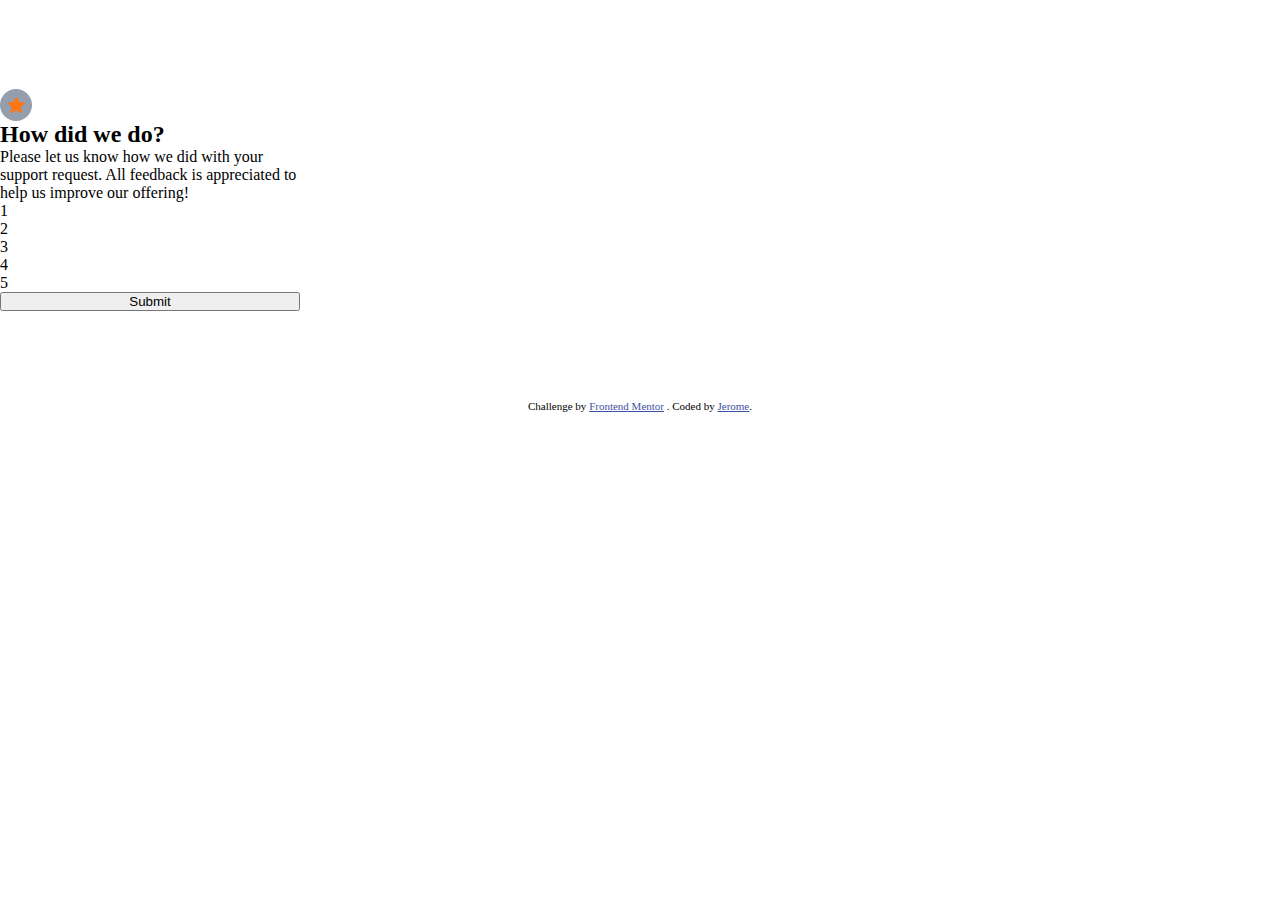
<file: interactive-rating-component-main/index.html>
<!DOCTYPE html>
<html lang="en">
  <head>
    <meta charset="UTF-8" />
    <meta name="viewport" content="width=device-width, initial-scale=1.0" />
    <link rel="icon" type="image/png" sizes="32x32" href="./images/favicon-32x32.png" />
    <link rel="stylesheet" href="style.css" />
    <title>Frontend Mentor | Interactive rating component</title>
  </head>
  <body>
    <!-- Rating state start -->
  <div class="content">
    <div class="icon">
      <img src="./images/icon-star.svg" alt="star" />
    </div>
    <h2>How did we do?</h2>
    <p>
      Please let us know how we did with your support request. All feedback is
      appreciated to help us improve our offering!
    </p>
    <ul>
      <li>1</li>
      <li>2</li>
      <li>3</li>
      <li>4</li>
      <li>5</li>
    </ul>
    <button>Submit</button>
    <!-- Rating state end -->
    <!-- Thank you state start -->
    <dialog>
      You selected out of 5 Thank you! We appreciate you taking the time to give
      a rating. If you ever need more support, don’t hesitate to get in touch!
    </dialog>
  </div>
    <div class="attribution">
      Challenge by
      <a href="https://www.frontendmentor.io?ref=challenge" target="_blank">Frontend Mentor</a>
      . Coded by <a href="https://github.com/tokumeiAnonymous">Jerome</a>.
    </div>
  </body>
</html>
</file>
<file: interactive-rating-component-main/style.css>
/* import google font here */

:root {
  --white: hsl(0, 0%, 100%);
  --light-grey: hsl(217, 12%, 63%);
  --medium-grey: hsl(216, 12%, 54%);
  --dark-blue: hsl(213, 19%, 18%);
  --darker-blue: hsl(216, 12%, 8%);
  --orange: hsl(25, 97%, 53%);
}

* {
  margin: 0;
  padding: 0;
  box-sizing: border-box;
}

.content {
  width: 300px;
  height: 400px;
  display: flex;
  flex-direction: column;
  justify-content: center;
}

.icon {
  width: 2rem;
  height: 2rem;
  background-color: var(--light-grey);
  border-radius: 2rem;
  display: flex;
  justify-content: center;
  align-items: center;
}



.attribution {
  font-size: 11px;
  text-align: center;
}

.attribution a {
  color: hsl(228, 45%, 44%);
}
</file>
